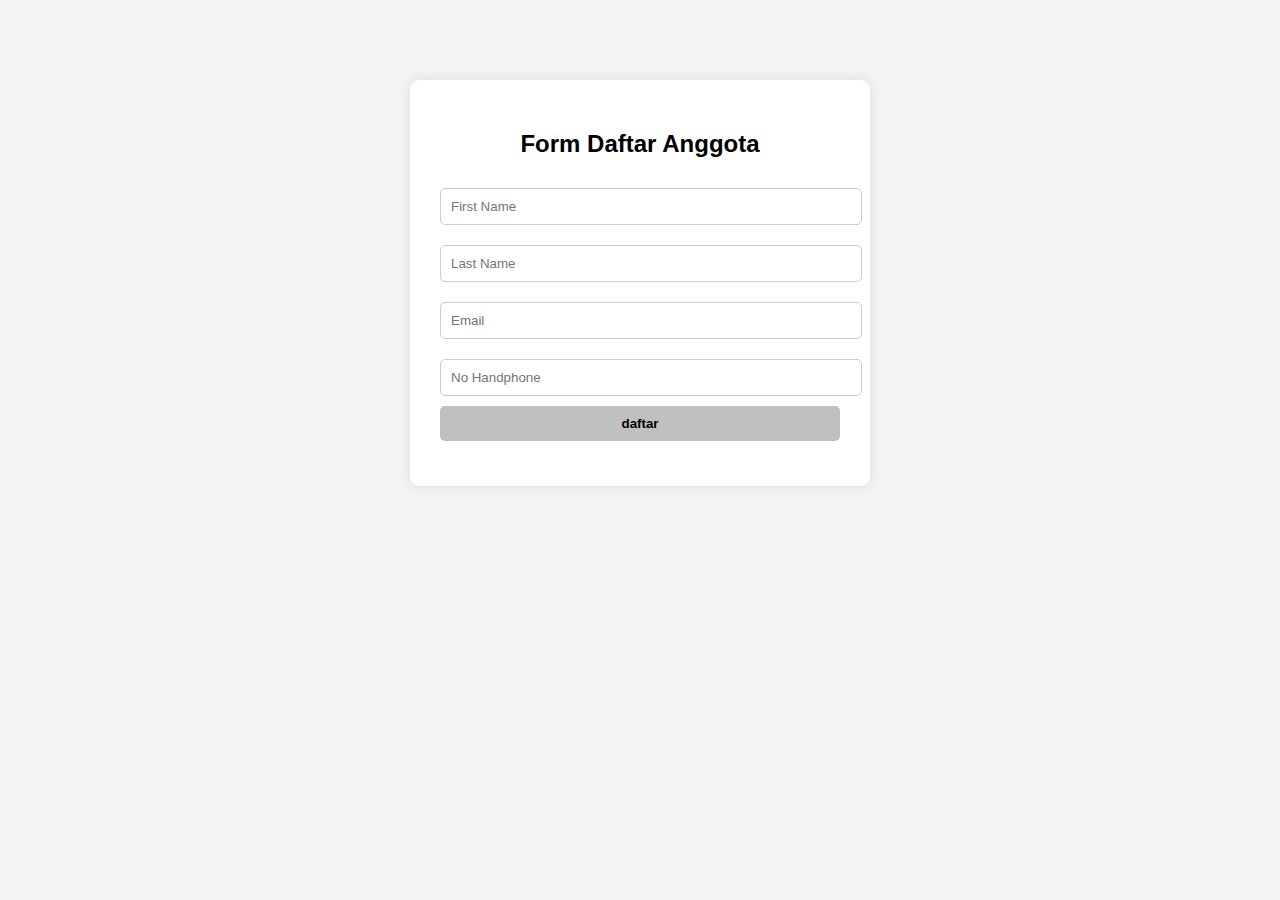
<file: index.html>
<!DOCTYPE html>
<html lang="id">
<head>
    <meta charset="UTF-8">
    <title>Pustaka Komunitas Warga</title>
    <meta name="viewport" content="width=device-width, initial-scale=1.0">
    <link rel="stylesheet" href="css/style.css">
</head>
<body>
    <script src="js/script.js"></script>
<script>
    checkLogin();
</script>

<!-- NAVBAR -->
<header>
    <div class="logo">Pustaka Komunitas Warga</div>
    <nav>
        <a href="index.html">Home</a>
        <a href="cv.html">Profil</a>
        <a href="#">Layanan</a>
        <a href="#">Koleksi</a>
        <a href="#">Berita</a>
        <a href="#" onclick="logout()" class="login-btn">Logout</a>
        <a href="contact.html">Contact Us</a>
    </nav>
</header>

<!-- HERO -->
<section class="hero">
    <h1>Selamat Datang <br> di Pustaka Komunitas Warga</h1>
    <p>Selamat datang di Pustaka Komunitas Warga, sebuah perpustakaan digital yang hadir sebagai pusat literasi, informasi, dan interaksi masyarakat dalam satu wadah yang terintegrasi</p>
    <a href="cv.html" class="btn">Lihat Curriculum Vitae</a>
</section>

<!-- FOOTER -->
<footer class="footer">
    <p>© 2026 Febrika Nur Afifah | Pustaka Komunitas Warga</p>
</footer>

</body>
</html>
</file>
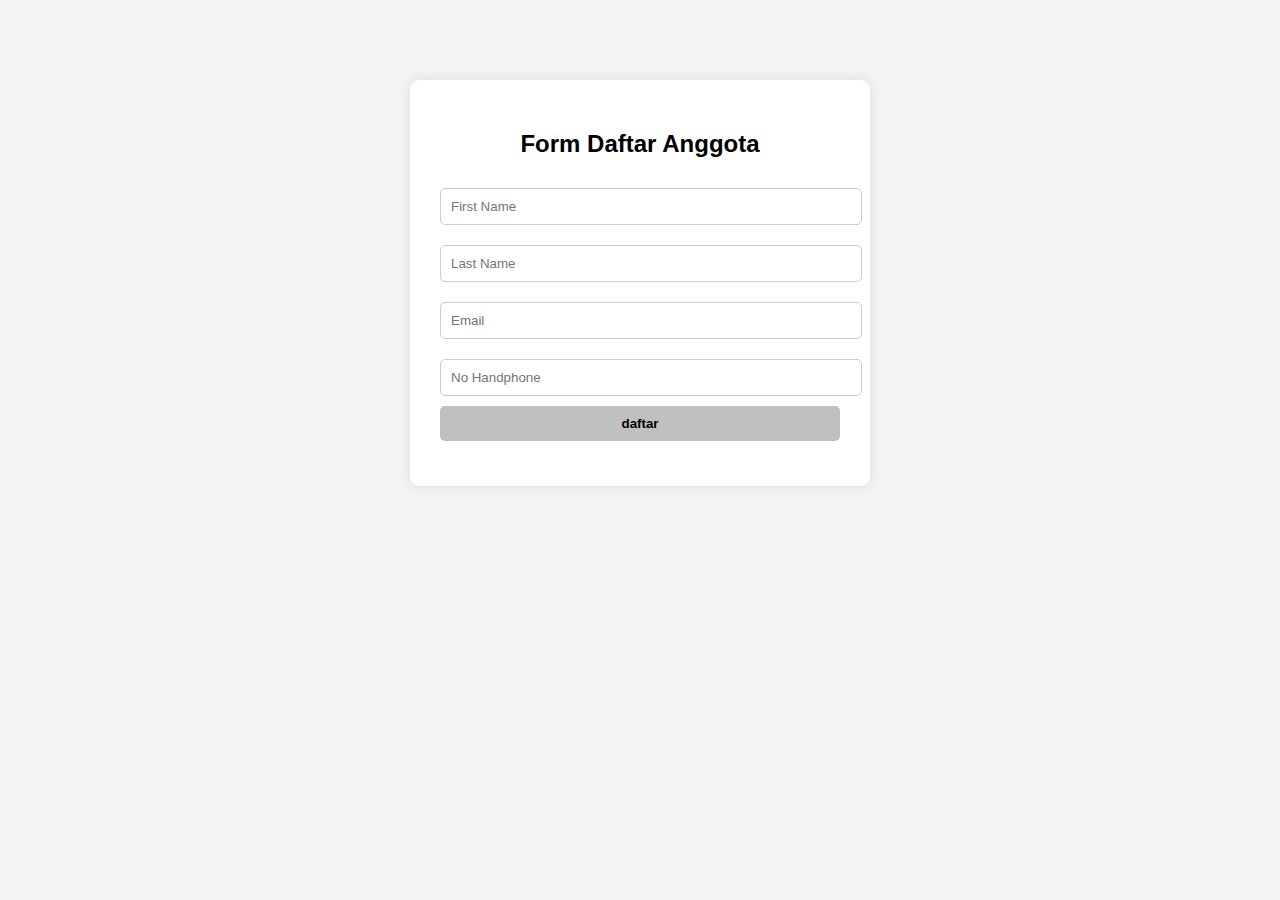
<file: about.html>
<!DOCTYPE html>
<html lang="id">
<head>
    <meta charset="UTF-8">
    <title>About Us - Pustaka Komunitas Warga</title>
    <meta name="viewport" content="width=device-width, initial-scale=1.0">
    
    <link rel="stylesheet" href="css/style.css">
</head>
<body>

<!-- NAVBAR -->
<header>
   <div class="logo">📚PusKomWarga</div>
    <nav>
        <a href="index.html">Home</a>
        <a href="about.html">About Us</a>
        <a href="cv.html">Profil</a>
        <a href="index.html#layanan">Layanan</a>
        <a href="index.html#koleksi">Koleksi</a>
        <a href="index.html#event">Event</a>
        <a href="index.html#berita">Berita</a>
        <a href="contact.html">Contact</a>
        <a href="#" onclick="logout()" class="login-btn">Logout</a>
    </nav>
</header>

<section class="about-page">
    <div class="about-page-content">
        <h1>Tentang Kami</h1>
        <p class="about-page-desc">
            Pustaka Komunitas Warga adalah pusat literasi digital yang hadir untuk
            mendukung masyarakat dalam memperoleh akses informasi, pengetahuan,
            dan layanan perpustakaan secara mudah, inklusif, dan bermanfaat.
        </p>

        <div class="about-page-container">
            <div class="about-box">
                <h2>Visi</h2>
                <p>
                    Menjadi pusat literasi komunitas yang modern, inklusif, dan
                    inspiratif dalam meningkatkan budaya baca serta kecakapan digital masyarakat.
                </p>
            </div>

            <div class="about-box">
                <h2>Misi</h2>
                <ul>
                    <li>Menyediakan akses informasi dan koleksi bacaan yang mudah dijangkau.</li>
                    <li>Mendorong budaya literasi di lingkungan masyarakat.</li>
                    <li>Menghadirkan layanan digital yang bermanfaat dan ramah pengguna.</li>
                    <li>Menyelenggarakan kegiatan edukatif, pelatihan, dan program komunitas.</li>
                </ul>
            </div>
        </div>
    </div>
</section>

<footer class="footer">
    <p>© 2026 Febrika Nur Afifah | Pustaka Komunitas Warga</p>
</footer>

<script src="js/script.js"></script>
<script>
    checkLogin();
</script>

</body>
</html>
</file>
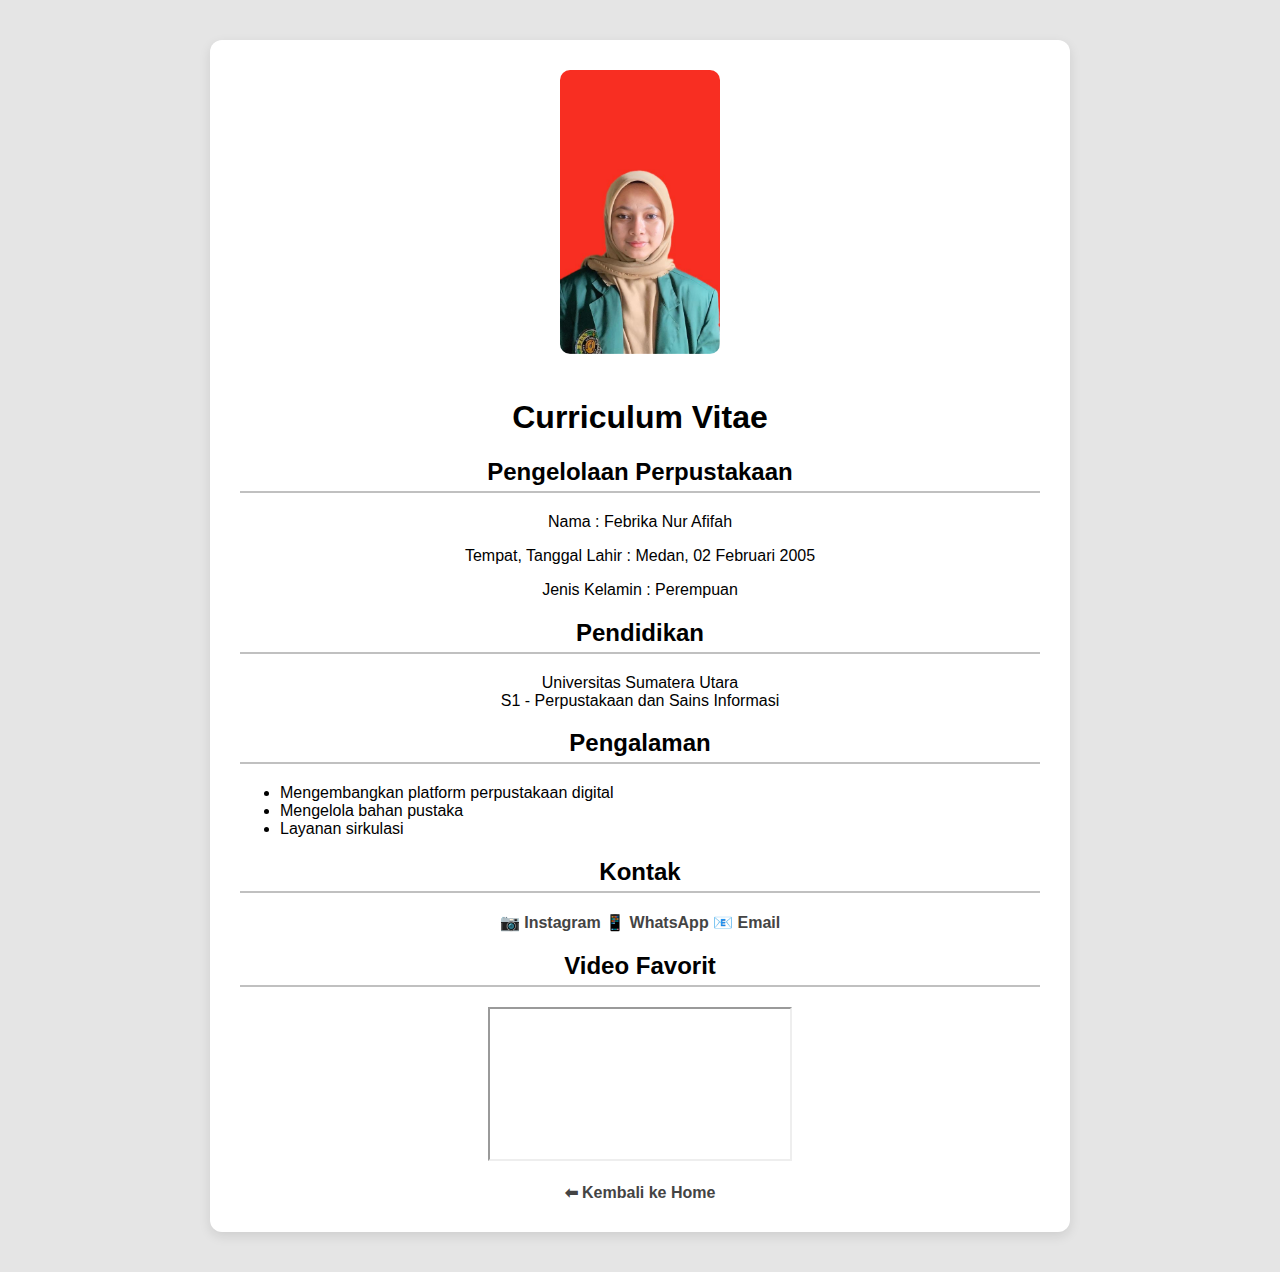
<file: cv.html>
<!DOCTYPE html>
<html lang="id">
<head>
<meta charset="UTF-8">
<meta name="viewport" content="width=device-width, initial-scale=1.0">
<title>Curriculum Vitae</title>

<style>
body{
font-family:Segoe UI, sans-serif;
background:#e5e5e5;
margin:0;
padding:40px;
}
.container{
max-width:800px;
margin:auto;
background:white;
padding:30px;
border-radius:12px;
box-shadow:0 4px 12px rgba(0,0,0,0.1);
text-align:center;
}
img{
width:160px;
border-radius:10px;
margin-bottom:20px;
}
h2{
border-bottom:2px solid silver;
padding-bottom:5px;
}
ul{
text-align:left;
}
a{
text-decoration:none;
font-weight:bold;
color:#444;
}
</style>
</head>

<body>

<div class="container">

<!-- FOTO -->
<img src="cantikk.jpeg" alt="Foto Febrika">

<h1>Curriculum Vitae</h1>

<h2>Pengelolaan Perpustakaan</h2>
<p>Nama : Febrika Nur Afifah</p>
<p>Tempat, Tanggal Lahir : Medan, 02 Februari 2005</p>
<p>Jenis Kelamin : Perempuan</p>

<h2>Pendidikan</h2>
<p>
Universitas Sumatera Utara<br>
S1 - Perpustakaan dan Sains Informasi
</p>

<h2>Pengalaman</h2>
<ul>
<li>Mengembangkan platform perpustakaan digital</li>
<li>Mengelola bahan pustaka</li>
<li>Layanan sirkulasi</li>
</ul>

  <!-- KONTAK -->
   <h2>Kontak</h2>
<div style="margin-top: 15px;">
    <a href="https://www.instagram.com/febrika_nurafifah/?next=" target="_blank" class="btn">📷 Instagram</a>
    <a href="https://wa.me/6283194958062" target="_blank" class="btn">📱 WhatsApp</a>
    <a href="mailto:Febrikanurafifah736@gmail.com" class="btn">📧 Email</a>
</div>

   <!-- VIDEO -->
    <section class="card">
        <h2>Video Favorit</h2>
        <div class="video-container">
        <iframe 
    src="https://www.youtube.com/embed/E8XXRaTrbCw"
    allowfullscreen>
</iframe>
        </div>
    </section>
  
<br>
<a href="index.html">⬅ Kembali ke Home</a>

</div>

</body>
</html>
</file>
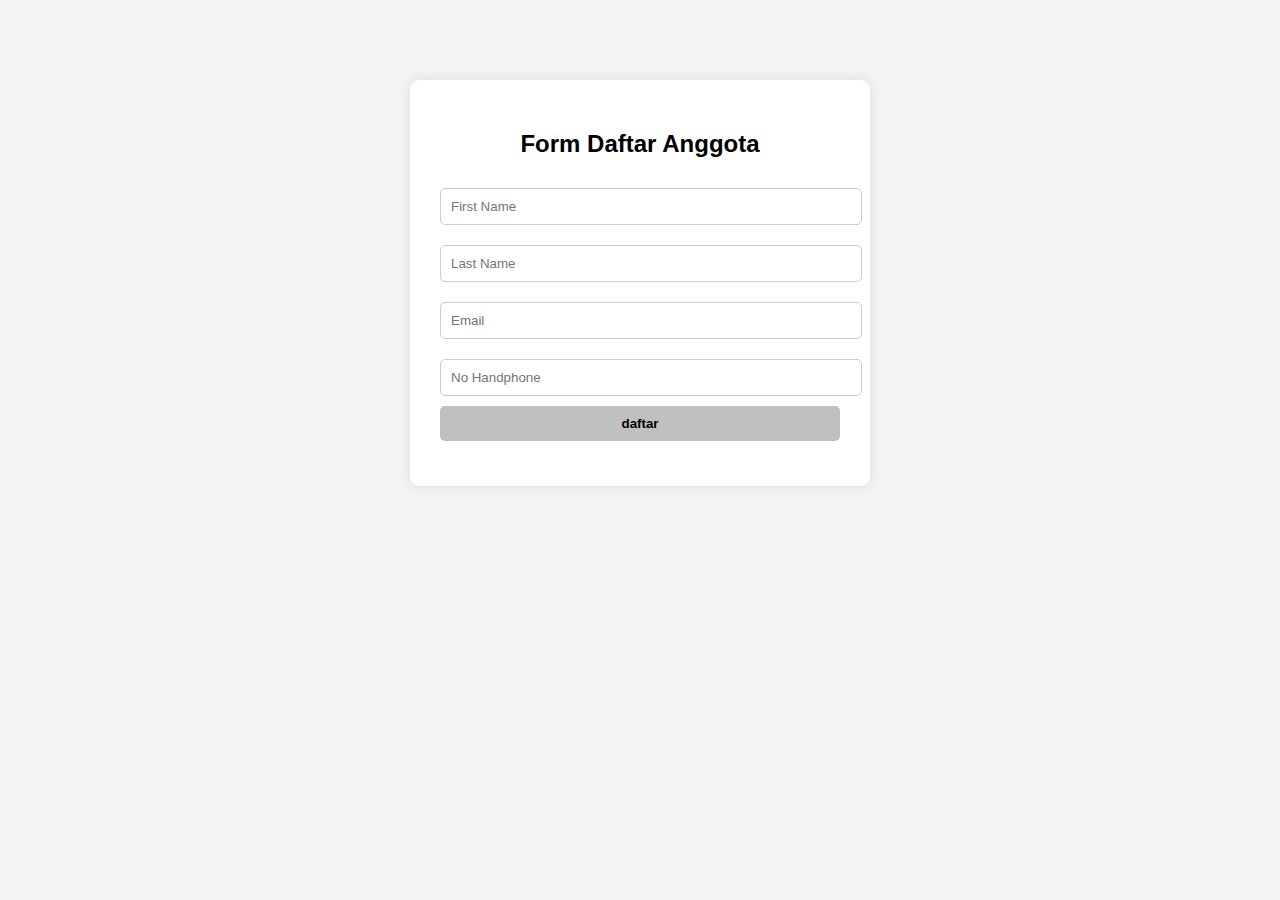
<file: login.html>
<!DOCTYPE html>
<html>
<head>
    <title>Daftar Anggota</title>
    <style>
        body {
            font-family: Arial, sans-serif;
            background-color: #f4f4f4;
        }

        .container {
            width: 400px;
            margin: 80px auto;
            padding: 30px;
            background: white;
            border-radius: 10px;
            box-shadow: 0 0 15px rgba(0,0,0,0.1);
        }

        h2 {
            text-align: center;
        }

        input {
            width: 100%;
            padding: 10px;
            margin: 10px 0;
            border-radius: 5px;
            border: 1px solid #ccc;
        }

        button {
            width: 100%;
            padding: 10px;
            background-color: silver;
            border: none;
            border-radius: 5px;
            cursor: pointer;
            font-weight: bold;
        }

        button:hover {
            background-color: gray;
            color: white;
        }

        .success {
            margin-top: 15px;
            color: green;
            font-weight: bold;
            text-align: center;
        }
    </style>
</head>
<body>

<div class="container">
    <h2>Form Daftar Anggota</h2>

    <form onsubmit="return showMessage()">
        <input type="text" placeholder="First Name" required>
        <input type="text" placeholder="Last Name" required>
        <input type="email" placeholder="Email" required>
        <input type="tel" placeholder="No Handphone" required>

        <button type="submit">daftar</button>

        <div id="message" class="success"></div>
    </form>
</div>

<script>
    function showMessage() {
        document.getElementById("message").innerHTML = "Daftar";
        return false; // supaya tidak refresh halaman
    }
</script>

</body>
</html>
</file>
<file: css/style.css>
/* RESET */
* {
    margin: 0;
    padding: 0;
    box-sizing: border-box;
}

body {
    font-family: 'Segoe UI', Tahoma, sans-serif;
  background: linear-gradient(135deg, #1abc9c, #16a085, #2ecc71);
    color: white;
    line-height: 1.6;
}

/* CONTAINER AGAR RAPI */
.cv, .hero {
    max-width: 1100px;
    margin: auto;
}

/* ================= NAVBAR ================= */
header {
    position: sticky;
    top: 0;
    z-index: 1000;
    padding: 18px 60px;
    display: flex;
    justify-content: space-between;
    align-items: center;

    background: rgba(0, 0, 0, 0.5);
    backdrop-filter: blur(10px);
}
.logo {
    font-size: 24px;
    font-weight: 600;
    letter-spacing: 1px;
}

nav a {
    position: relative;
    color: white;
    text-decoration: none;
    margin-left: 25px;
    font-weight: 500;
    font-size: 15px; /* INI BAGIAN 3 */
    transition: 0.3s;
}
nav a::after {
    content: "";
    position: absolute;
    left: 0;
    bottom: -5px;
    width: 0;
    height: 2px;
    background: #1ABC9C;
    transition: 0.3s;
}

nav a:hover::after {
    width: 100%;
}
/* LOGIN BUTTON */
.login-btn {
    background: #85C1E9;
    padding: 8px 18px;
    border-radius: 30px;
    font-weight: 600;
    margin-left: 25px;
    transition: 0.3s;
}

.login-btn:hover {
    background: #85C1E9;
    color: white;
}

/* ================= HERO ================= */
.hero {
    position: relative;
    height: 90vh;
    display: flex;
    justify-content: center;
    text-align: center;
    padding: 20px;
}
.hero::before {
    content: "";
    position: absolute;
    inset: 0;
    background: rgba(0,0,0,0.3);
}
.hero-content {
    position: relative;
    z-index: 2;
    animation: fadeUp 1s ease;
}
@keyframes fadeUp {
    from {
        opacity: 0;
        transform: translateY(30px);
    }
    to {
        opacity: 1;
        transform: translateY(0);
    }
}

.hero h1 {
    font-size: 48px;
    margin-bottom: 20px;
    font-weight: 700;
    letter-spacing: 1px;
    line-height: 1.3;
    text-shadow: 0 5px 20px rgba(0,0,0,0.3);
}
.hero p {
    margin-top: 10px;
    line-height: 1.6;
}
.btn {
    display: inline-block;
    margin-top: 25px;
    padding: 12px 28px;
    background: white;
    color: #1ABC9C;
    border-radius: 30px;
    text-decoration: none;
    font-weight: 600;
    transition: 0.3s;
}

.btn:hover {
     transform: scale(1.05);
}

/* ================= CV SECTION ================= */
.cv {
    padding: 70px 20px;
}

.cv h1 {
    text-align: center;
    margin-bottom: 50px;
    font-size: 40px;
}

/* CARD */
.card {
    background: rgba(255, 255, 255, 0.15);
    backdrop-filter: blur(10px);
    padding: 35px;
    border-radius: 20px;
    margin-bottom: 40px;
}

.card h2 {
    margin-bottom: 20px;
    font-size: 24px;
    border-bottom: 2px solid rgba(255,255,255,0.3);
    padding-bottom: 10px;
}

/* LIST RAPI */
.card ul {
    list-style: none;
}

.card ul li {
    margin-bottom: 12px;
    font-size: 16px;
}

/* FOTO PROFIL PROFESIONAL */
.profil-img {
    width: 190px;
    height: 190px;
    border-radius: 50%;
    object-fit: cover;
    display: block;
    margin: 0 auto 30px;
    border: 6px solid #DCDCDC;
    box-shadow: 0 10px 30px rgba(0,0,0,0.4);
}

/* KONTAK TOMBOL */
.center .btn {
    margin: 10px;
}

/* VIDEO */
.video-container {
    margin-top: 20px;
}

.video-container iframe {
    width: 100%;
    height: 480px;
    border-radius: 15px;
}

/* ================= FOOTER ================= */
footer {
    background: rgba(0, 0, 0, 0.6);
    padding: 60px 20px;
    text-align: center;
}

footer h3 {
    font-size: 24px;
    margin-bottom: 15px;
}

footer h4 {
    margin-top: 25px;
    margin-bottom: 10px;
}

/* RESPONSIVE */
@media (max-width: 768px) {

    header {
        padding: 15px 20px;
        flex-direction: column;
    }

    nav {
        margin-top: 10px;
    }

    .hero h1 {
        font-size: 30px;
    }

    .video-container iframe {
        height: 250px;
    }
}

/* ================= FORM LOGIN & REGISTER ================= */

.form-container {
    max-width: 420px;
    margin: 120px auto;
    background: rgba(255,255,255,0.15);
    backdrop-filter: blur(10px);
    padding: 40px;
    border-radius: 20px;
    text-align: center;
}

.form-container h2 {
    margin-bottom: 25px;
}

.form-container input {
    width: 100%;
    padding: 12px;
    margin-bottom: 15px;
    border: none;
    border-radius: 10px;
}

.btn-green {
    background: #2ecc71;
    color: white;
    padding: 12px;
    border-radius: 30px;
    border: none;
    width: 100%;
    font-weight: bold;
    cursor: pointer;
    transition: 0.3s;
}

.btn-green:hover {
    background: #27ae60;
}

/* ================= CONTACT US ================= */

.contact-container {
    max-width: 600px;
    margin: 100px auto;
    background: rgba(255,255,255,0.15);
    backdrop-filter: blur(10px);
    padding: 40px;
    border-radius: 20px;
}

.contact-container h2 {
    margin-bottom: 20px;
    text-align: center;
}

.contact-info {
    margin-bottom: 30px;
    line-height: 1.8;
}

.contact-container input,
.contact-container textarea {
    width: 100%;
    padding: 12px;
    margin-bottom: 15px;
    border: none;
    border-radius: 10px;
}

.contact-container textarea {
    height: 120px;
    resize: none;
}

.btn-contact {
    background: #2ecc71;
    color: white;
    padding: 12px;
    border-radius: 30px;
    border: none;
    width: 100%;
    font-weight: bold;
    cursor: pointer;
    transition: 0.3s;
}

.btn-contact:hover {
    background: #27ae60;
}
/* ================= LAYANAN ================= */

.card-container {
    display: flex;
    justify-content: center;
    gap: 20px;
    flex-wrap: wrap;
}

.card {
    background: rgba(0,0,0,0.1);
    backdrop-filter: blur(10px);
    padding: 25px;
    border-radius: 20px;
    width: 250px;
    text-align: center;
    transition: 0.3s;
}
.card:hover {
    transform: translateY(-8px) scale(1.02);
    box-shadow: 0 12px 30px rgba(0,0,0,0.25);
}

/* ================= SECTION TITLE ================= */

section {
    text-align: center !important;
}

section h2 {
    text-align: center !important;
    font-size: 32px;
    margin-bottom: 40px;
}
/* ================= WARNA SECTION ================= */

#layanan {
    background: rgba(0,0,0,0.1);
}

#koleksi {
    background: rgba(255,255,255,0.05);
}
</file>
